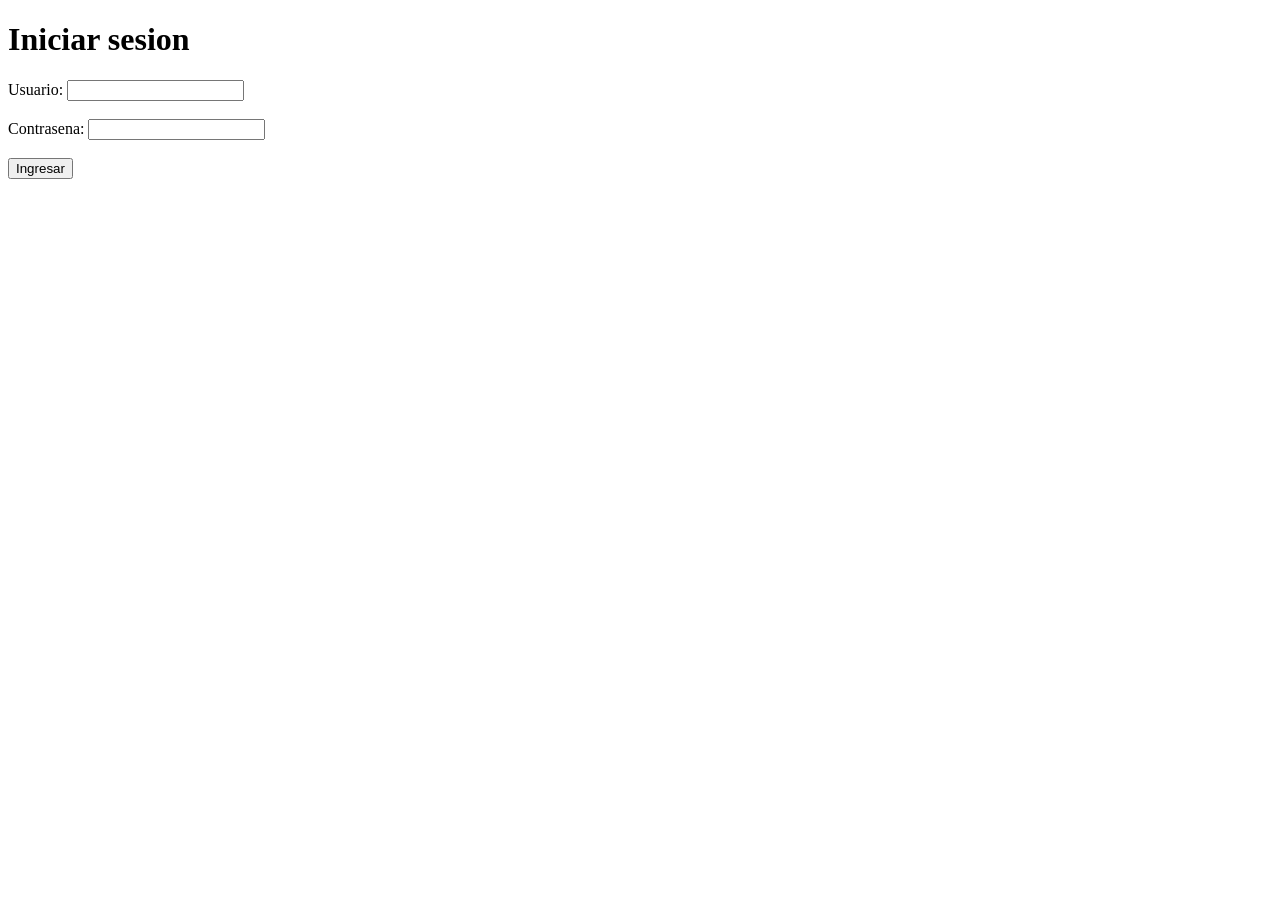
<file: index.html>
<!DOCTYPE html>
<html lang="es">
<head>
    <meta charset="UTF-8">
    <title>Inicio de sesion</title>
</head>
<body>

    <h1>Iniciar sesion</h1>

    <form onsubmit="return validar()">

        <label>Usuario:</label>
        <input type="text" id="usuario">

        <br><br>

        <label>Contrasena:</label>
        <input type="password" id="contrasena">

        <br><br>

        <input type="submit" value="Ingresar">

    </form>

    <script src="script.js"></script>

</body>
</html>
</file>
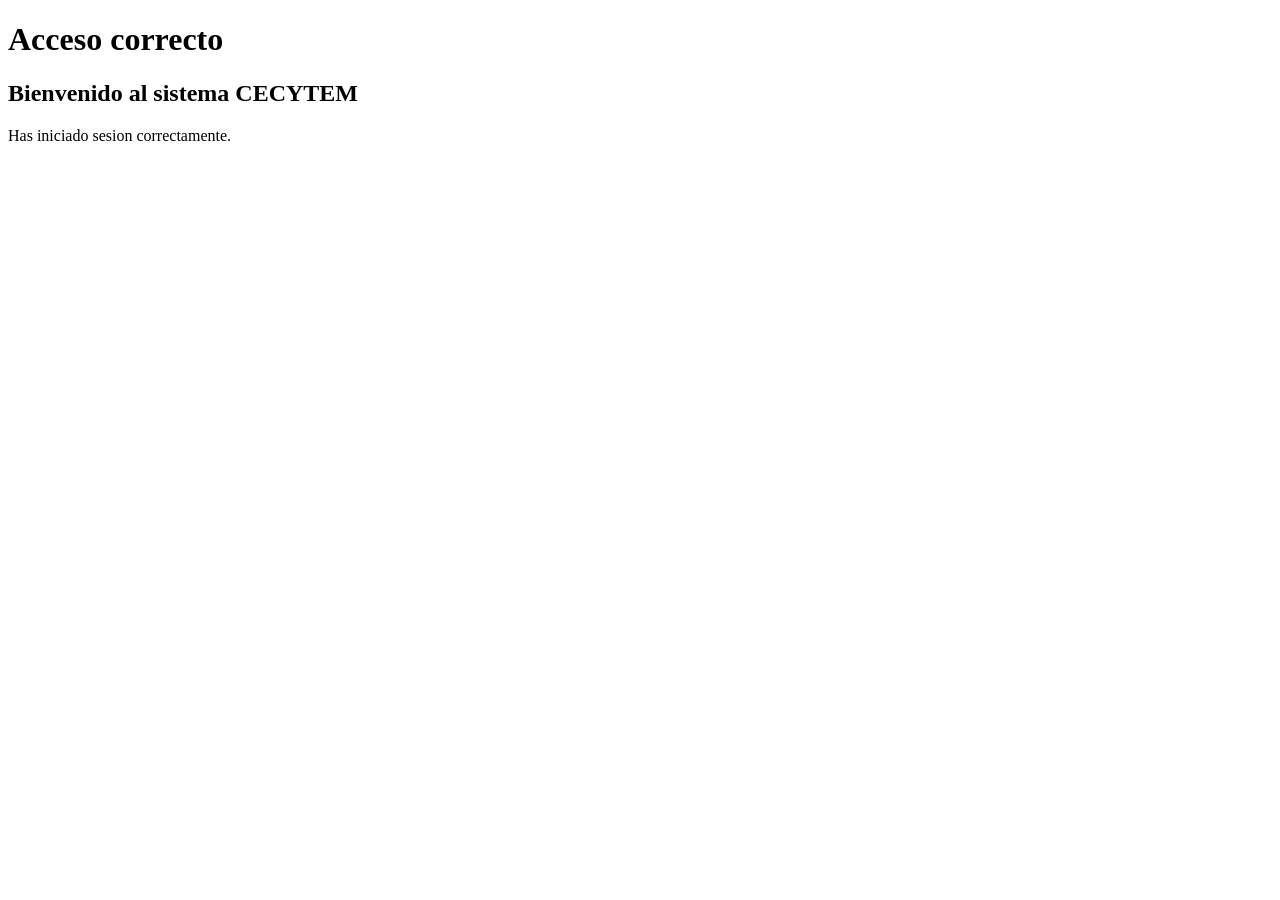
<file: bienvenida.html>
<!DOCTYPE html>
<html lang="es">
<head>
    <meta charset="UTF-8">
    <title>Bienvenida</title>
</head>
<body>

    <h1>Acceso correcto</h1>
    <h2>Bienvenido al sistema CECYTEM</h2>
    <p>Has iniciado sesion correctamente.</p>

</body>
</html>
</file>
